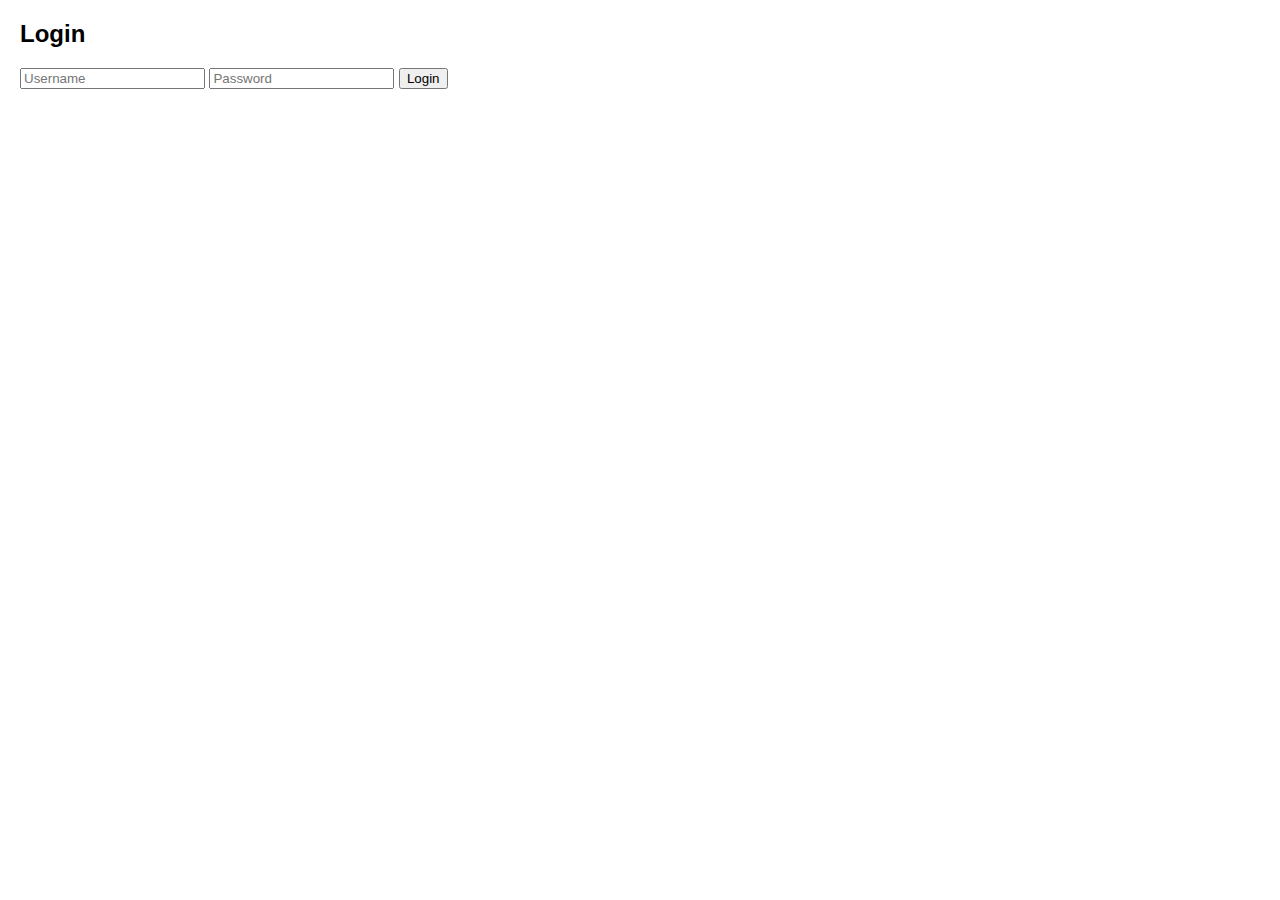
<file: index.html>
<!DOCTYPE html>
<html lang="en">
<head>
  <meta charset="UTF-8">
  <meta name="viewport" content="width=device-width, initial-scale=1.0">
  <title>Login</title>
  <link rel="stylesheet" href="assets/styles.css">
</head>
<body>
  <div class="login-container">
    <h2>Login</h2>
    <form id="login-form">
      <input type="text" id="username" placeholder="Username" required>
      <input type="password" id="password" placeholder="Password" required>
      <button type="submit">Login</button>
    </form>
  </div>
  <script src="assets/config.js"></script>
  <script src="assets/app.js"></script>
</body>
</html>
</file>
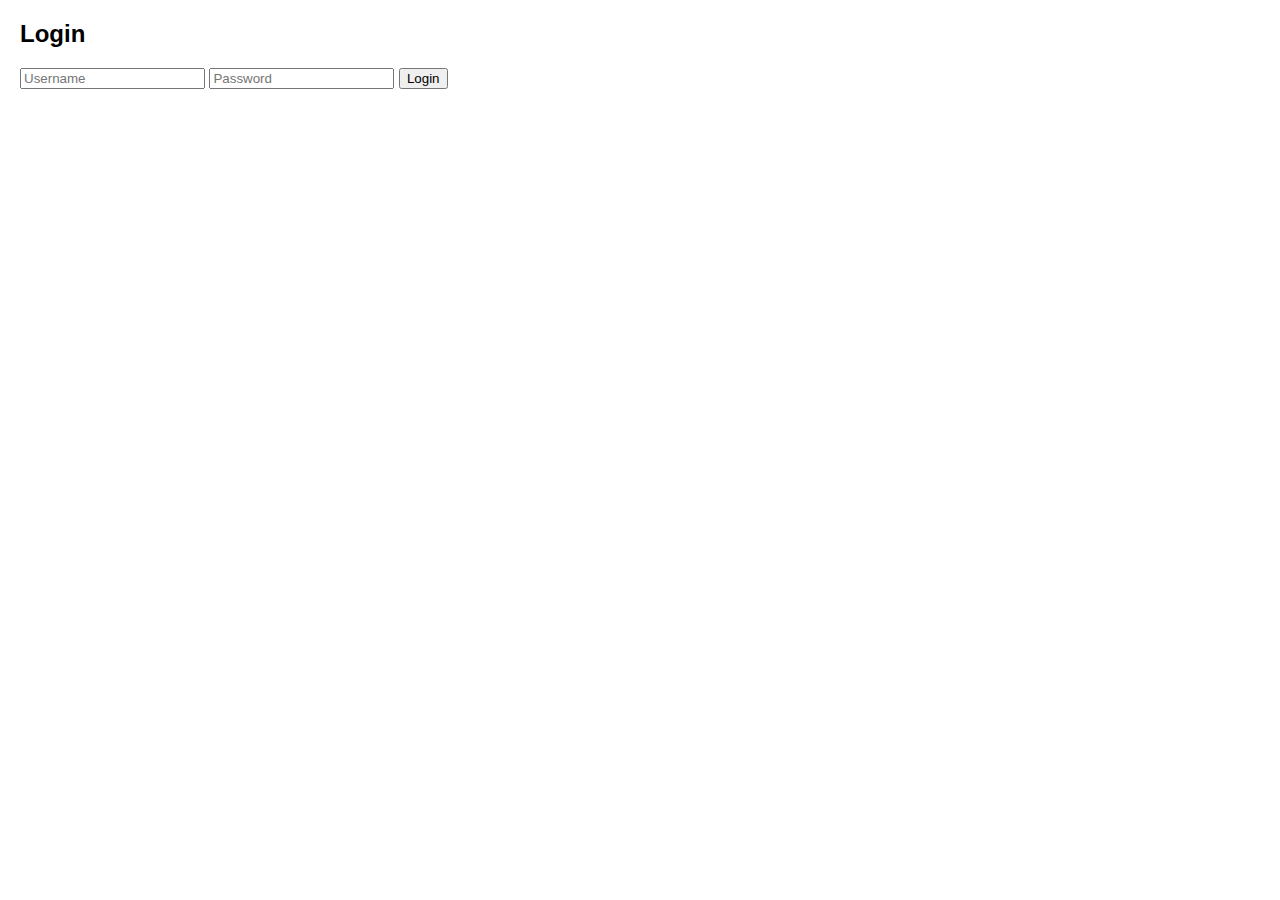
<file: app.html>
<!DOCTYPE html>
<html lang="en">
<head>
<meta charset="UTF-8">
<title>File Dashboard</title>
<link rel="stylesheet" href="assets/styles.css">
</head>
<body onload="Auth.checkLogin()">

<div id="loginContainer">
  <h2>Login</h2>
  <input id="username" placeholder="Username">
  <input id="password" placeholder="Password" type="password">
  <button onclick="Auth.login()">Login</button>
</div>

<div id="dashboard" style="display:none">
  <div>User: <span id="userBadge"></span>
      <button onclick="Auth.logout()">Logout</button>
  </div>

  <div style="margin:10px 0;">
    <input type="text" id="search" placeholder="Search..." oninput="App.applyFilter()">
  </div>

  <div style="margin-bottom:12px;">
    <label for="sortSelect">Sort by:</label>
    <select id="sortSelect">
      <option value="alphabetical">Alphabetical (A→Z)</option>
      <option value="size">File Size (Largest)</option>
      <option value="recent">Recently Added</option>
    </select>
  </div>

  <div style="margin-bottom:12px;">
    <label for="dateFilter">Show files from last N days:</label>
    <input type="number" id="dateFilter" min="0" placeholder="0 = all" style="width:60px;">
  </div>

  <div id="fileList" class="scrollable-list"></div>
</div>

<script src="assets/config.js"></script>
<script src="assets/auth.js"></script>
<script src="assets/app.js"></script>
</body>
</html>
</file>
<file: assets/styles.css>
body{font-family:sans-serif;margin:20px;} .scrollable-list{max-height:60vh;overflow-y:auto;border:1px solid #ccc;padding:8px;border-radius:6px;} .list-item{display:block;padding:4px 8px;margin:2px 0;text-decoration:none;color:#000;border-radius:4px;} .list-item:hover{background:#f0f0f0;} .btn{padding:6px 10px;border:none;border-radius:4px;cursor:pointer;background:#007bff;color:#fff;text-decoration:none;} .muted{color:#777;}
</file>
